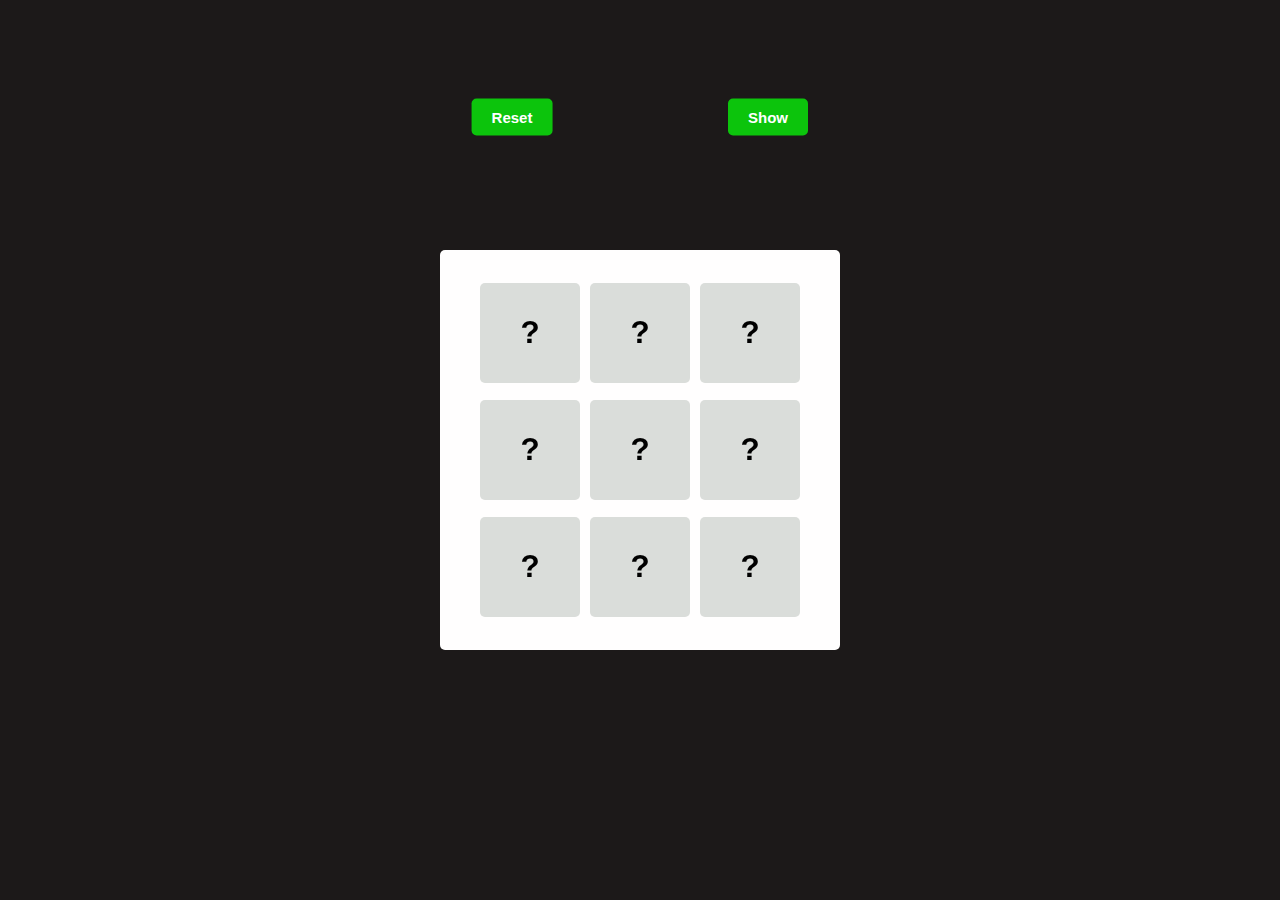
<file: GAME 2/index.html>
<!DOCTYPE html>
<html lang="en">

<head>
    <meta charset="UTF-8">
    <meta name="viewport" content="width=device-width, initial-scale=1.0">
    <title>Match Cards</title>
    <link rel="stylesheet" href="style.css">
</head>

<body>
    <div class="reset">Reset</div>
    <div class="show">Show</div>
    <div class="mein">
        <div class="box">
            <div class="inner">
                <div class="front">?</div>
                <div class="back"></div>
            </div>
        </div>
        <div class="box">
            <div class="inner">
                <div class="front">?</div>
                <div class="back"></div>
            </div>
        </div>
        <div class="box">
            <div class="inner">
                <div class="front">?</div>
                <div class="back"></div>
            </div>
        </div>
        <div class="box">
            <div class="inner">
                <div class="front">?</div>
                <div class="back"></div>
            </div>
        </div>
        <div class="box">
            <div class="inner">
                <div class="front">?</div>
                <div class="back">⚽</div>
            </div>
        </div>
        <div class="box">
            <div class="inner">
                <div class="front">?</div>
                <div class="back"></div>
            </div>
        </div>
        <div class="box">
            <div class="inner">
                <div class="front">?</div>
                <div class="back"></div>
            </div>
        </div>
        <div class="box">
            <div class="inner">
                <div class="front">?</div>
                <div class="back"></div>
            </div>
        </div>
        <div class="box">
            <div class="inner">
                <div class="front">?</div>
                <div class="back"></div>
            </div>
        </div>
    </div>
    <script src="script.js"></script>
</body>

</html>
</file>
<file: GAME 2/style.css>
* {
    margin: 0;
    padding: 0;
    box-sizing: border-box;
}

html,
body {
    height: 100%;
    width: 100%;
    font-size: 1.4rem;
    text-rendering: optimizeLegibility;
    text-decoration: none;
}

html,
body a {
    text-decoration: none;
    color: #000;
    background-color: #1c1919;
}

.reset {
    padding: 10px 20px;
    border-radius: 5px;
    color: #fff;
    background-color: #0cc40c;
    position: absolute;
    top: 13%;
    cursor: pointer;
    left: 40%;
    transform: translate(-50%, -50%);
    z-index: 10;
    font-size: 15px;
    font-weight: bold;
    font-family: Arial, Helvetica, sans-serif;
}

.show {
    padding: 10px 20px;
    border-radius: 5px;
    color: #fff;
    background-color: #0cc40c;
    position: absolute;
    top: 13%;
    cursor: pointer;
    left: 60%;
    transform: translate(-50%, -50%);
    z-index: 10;
    font-size: 15px;
    font-weight: bold;
    font-family: Arial, Helvetica, sans-serif;
}

.mein {
    width: 400px;
    height: 400px;
    position: absolute;
    top: 50%;
    left: 50%;
    transform: translate(-50%, -50%);
    background-color: rgb(255, 254, 254);
    display: flex;
    align-items: center;
    justify-content: center;
    flex-wrap: wrap;
    gap: 10px;
    padding: 30px;
    border-radius: 5px;
}

.box {
    width: 100px;
    height: 100px;
    border-radius: 5px;
    cursor: pointer;
    position: relative;
    perspective: 1000px;
    overflow: hidden;
}

.inner {
    width: 100%;
    height: 100%;
    transform-style: preserve-3d;
    transition: all .2s linear;
    -webkit-transition: all .2s linear;
    -moz-transition: all .2s linear;
    -ms-transition: all .2s linear;
    -o-transition: all .2s linear;
}

.front {
    position: absolute;
    width: 100%;
    height: 100%;
    display: flex;
    align-items: center;
    justify-content: center;
    backface-visibility: hidden;
    -webkit-backface-visibility: hidden;
    transition: all .4s linear;
    background-color: #daddda;
    font-weight: bold;
    font-family: Arial, Helvetica, sans-serif;

}

.back {
    position: absolute;
    width: 100%;
    height: 100%;
    display: flex;
    align-items: center;
    justify-content: center;
    backface-visibility: hidden;
    -webkit-backface-visibility: hidden;
    transition: all .4s linear;
    transform: rotateY(180deg);
    -webkit-transform: rotateY(180deg);
    -moz-transform: rotateY(180deg);
    -ms-transform: rotateY(180deg);
    -o-transform: rotateY(180deg);
    -webkit-transition: all .4s linear;
    -moz-transition: all .4s linear;
    -ms-transition: all .4s linear;
    -o-transition: all .4s linear;
    background-color: #d4d4d4;
    color: #fff;
}

.box:hover .inner {
    /* transform: rotateY(180deg);
    -webkit-transform: rotateY(180deg);
    -moz-transform: rotateY(180deg);
    -ms-transform: rotateY(180deg);
    -o-transform: rotateY(180deg); */
}

@media only screen and (max-width: 600px) {
    .reset {
        padding: 10px 20px;
        border-radius: 5px;
        color: #fff;
        background-color: #0cc40c;
        position: absolute;
        top: 13%;
        cursor: pointer;
        left: 30%;
        transform: translate(-50%, -50%);
        z-index: 10;
        font-size: 15px;
        font-weight: bold;
        font-family: Arial, Helvetica, sans-serif;
    }
    
    .show {
        padding: 10px 20px;
        border-radius: 5px;
        color: #fff;
        background-color: #0cc40c;
        position: absolute;
        top: 13%;
        cursor: pointer;
        left: 70%;
        transform: translate(-50%, -50%);
        z-index: 10;
        font-size: 15px;
        font-weight: bold;
        font-family: Arial, Helvetica, sans-serif;
    }
  }
</file>
